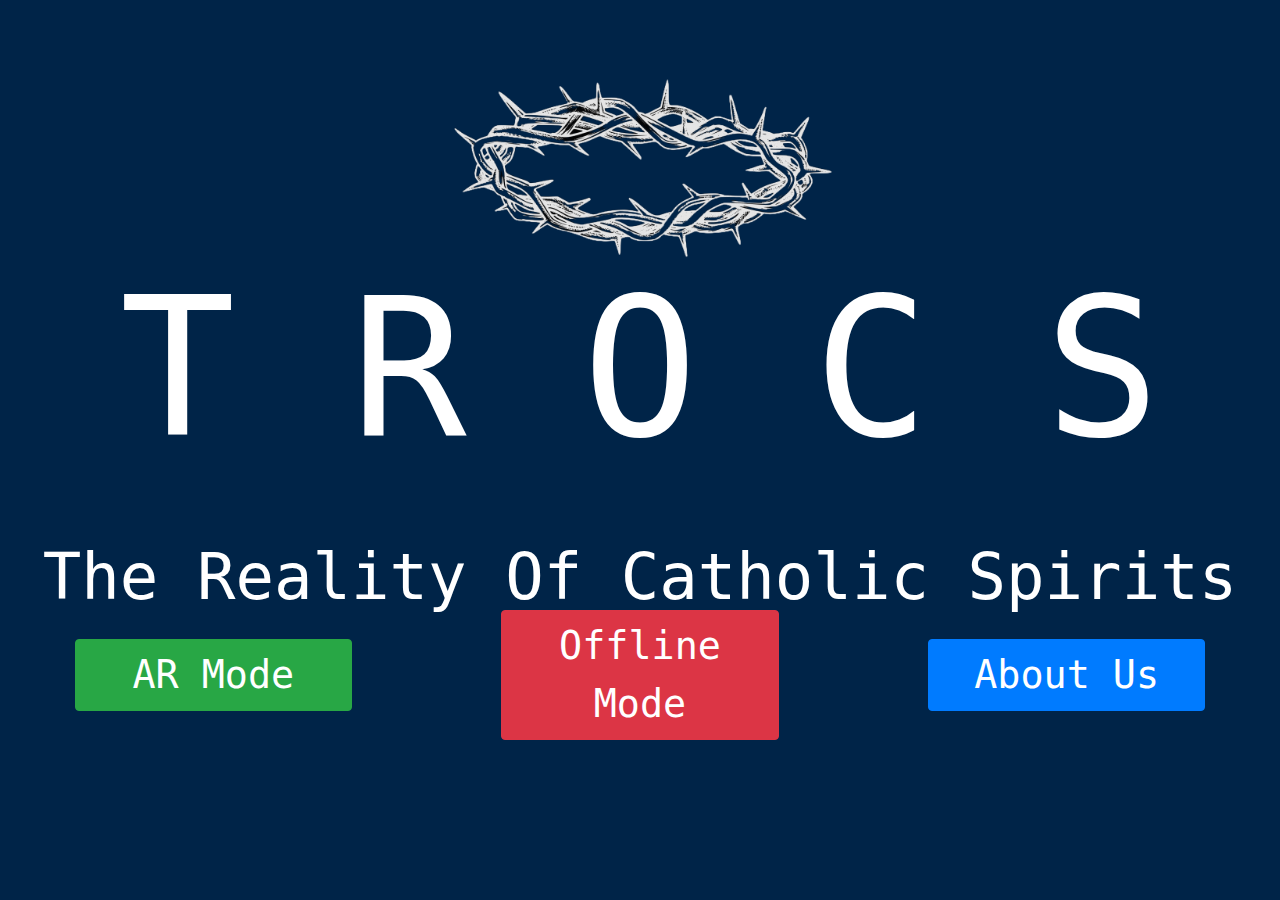
<file: index.html>
<!DOCTYPE html>
<html>
<head>
	<title>TROCS</title>
	<meta charset="utf-8">
	<link rel="icon" href="favicon.ico" type="image/vnd.microsoft.icon">
	<link rel="apple-touch-icon" href="img/icon/apple-touch-icon.png">
	<link rel="manifest" href="manifest.json">
	<meta name="viewport" content="width=device-width, initial-scale=1, shrink-to-fit=no">
	<link rel="stylesheet" href="css/bootstrap.min.css">
	<style>
		* {
			font-family: monospace;
		}
		.ori {
			position: fixed;
			width: 100%;
			height: 100%;
			transform: translate(50%, 50%);
		}
		.ori > .mask {
			position: absolute;
			width: 100%;
			height: 100%;
			transform: translate(-50%, -50%);
			background-color: rgba(0, 0, 0, 0.6);
		}
		#camera {
			position: absolute;
			height: 100%;
			transform: translate(-50%, -50%);
		}
		#bg {
			position: absolute;
			transform: translate(-50%, -50%);
		}
		.container-fluid {
			position: absolute;
		}
		#title {
			font-size: 15vw;
		}
		#title-all {
			font-size: 5vw;
		}
		@media only screen and (min-width: 0px) and (max-width: 767px){
			.btn {
				width: 40%;
				height: 50%;
				font-size: 3vw;
			}
		}
		@media only screen and (min-width: 768px){
			.btn {
				width: 70%;
				height: 20%;
				font-size: 3vw;
			}
		}
		#about {
			transform: translate(-50%, -60%);
			width: 70%;
			height: 60%;
		}
	</style>
</head>
<body style="background-color: #005AB5;">
	<div class="ori">
		<!-- <img id="bg" src="img/bg.jpg"> -->
		<video id="camera" autoplay playsinline></video>
		<div class="mask"></div>
	</div>
	<div class="container-fluid text-center" style="height: 100%; color: white;">
		<div id="banner-area" class="row align-items-center justify-content-center" style="height: 25%;">
			<img src="img/icon/icon.rev.nobg.png" style="width: 80%; max-width: 500px;">
		</div>
		<div id="title-area" class="row align-items-center" style="height: 35%;">
			<div class="col-12"><p id="title">T R O C S</p></div>
			<div class="col-12"><p id="title-all">The Reality Of Catholic Spirits</p></div>
		</div>
		<div id="button-area" class="row align-items-center" style="height: 30%;">
			<div class="col-12 col-md-4"><button type="button"class="btn btn-success" onclick="location.href='ar.html';">AR Mode</button></div>
			<div class="col-12 col-md-4"><button type="button"class="btn btn-danger" onclick="location.href='demo.html';">Offline Mode</button></div>
			<div class="col-12 col-md-4"><button type="button"class="btn btn-primary" onclick="$('#card-wrapper').show();">About Us</button></div>
		</div>
	</div>
	<div class="ori" id="card-wrapper" style="display: none;">
		<div class="mask" onclick="$('#card-wrapper').hide();"></div>
		<div class="card" id="about">
			<div class="card-header">
				About Us
				<button type="button" class="close" aria-label="Close" onclick="$('#card-wrapper').hide();">
					<span aria-hidden="true">&times;</span>
				</button>
			</div>
			<div class="card-body overflow-auto">
				<h5 class="card-title">Intro</h5>
				<p class="card-text">大家好~</p>
				<p class="card-text">我們是輔仁大學資工系，很開心有這次的機會能與醫學院合作，利用 AR 技術並與醫學院國璽樓的歷史人文牆結合，將其所代表的象徵與精神展現給各位。</p>
				<p class="card-text">一開始對於如何有好的呈現我們想了許多的方法，例如 : Markerless、8th-Wall … 等，經過一次又一次的嘗試以及失敗，我們剃除了一個又一個的方法，經過取捨找了一個最穩定的方法，就是利用 Marker。</p>
				<h5 class="card-title">How To</h5>
				<p class="card-text">1. 打開 AR 模式，將鏡頭對準你想要的壁畫 (記得要照到右上角的 Marker 喔)</p>
				<p class="card-text">2. 點擊你想了解的壁畫會出現紅框</p>
				<p class="card-text">3. 你可以選擇觀看小短片</p>
				<p class="card-text">4. 如果小短片不夠，還有文字的故事敘述可以看喔</p>
				<h5 class="card-title">Bug Report</h5>
				<p class="card-text">如果在使用上遇到任何問題，還請不吝指教 <(_ _)></p>
			</div>
		</div>
	</div>
</body>
<script src="js/jquery-3.5.1.slim.min.js"></script>
<script>
	$(document).ready(function(){
			$(window).resize(function(){
			$('#camera').height($('window').height());
			$('#camera').width($('window').width());
		});
	});
	let camera = document.getElementById('camera');
	let mode = 1;
	let constraints = [{video:{facingMode:"user"}},
						{video:{facingMode:{exact:"environment"}}}];
	if('mediaDevices' in navigator){
		startCamera();
	}
	function startCamera(){
		navigator.mediaDevices.getUserMedia(constraints[mode])
			.then(function(stream){
				camera.srcObject = stream;
			})
			.catch(function(e){
				mode = (mode + 1) % 2;
				startCamera();
			});
	}
	if('serviceWorker' in navigator) {
		window.addEventListener('load', () => {
			navigator.serviceWorker.register('/sw.js')
				.then(reg => console.log('ServiceWorker registration successful'))
				.catch(err => console.log('ServiceWorker registration failed:', err));
		});
	}
</script>
</html>
</file>
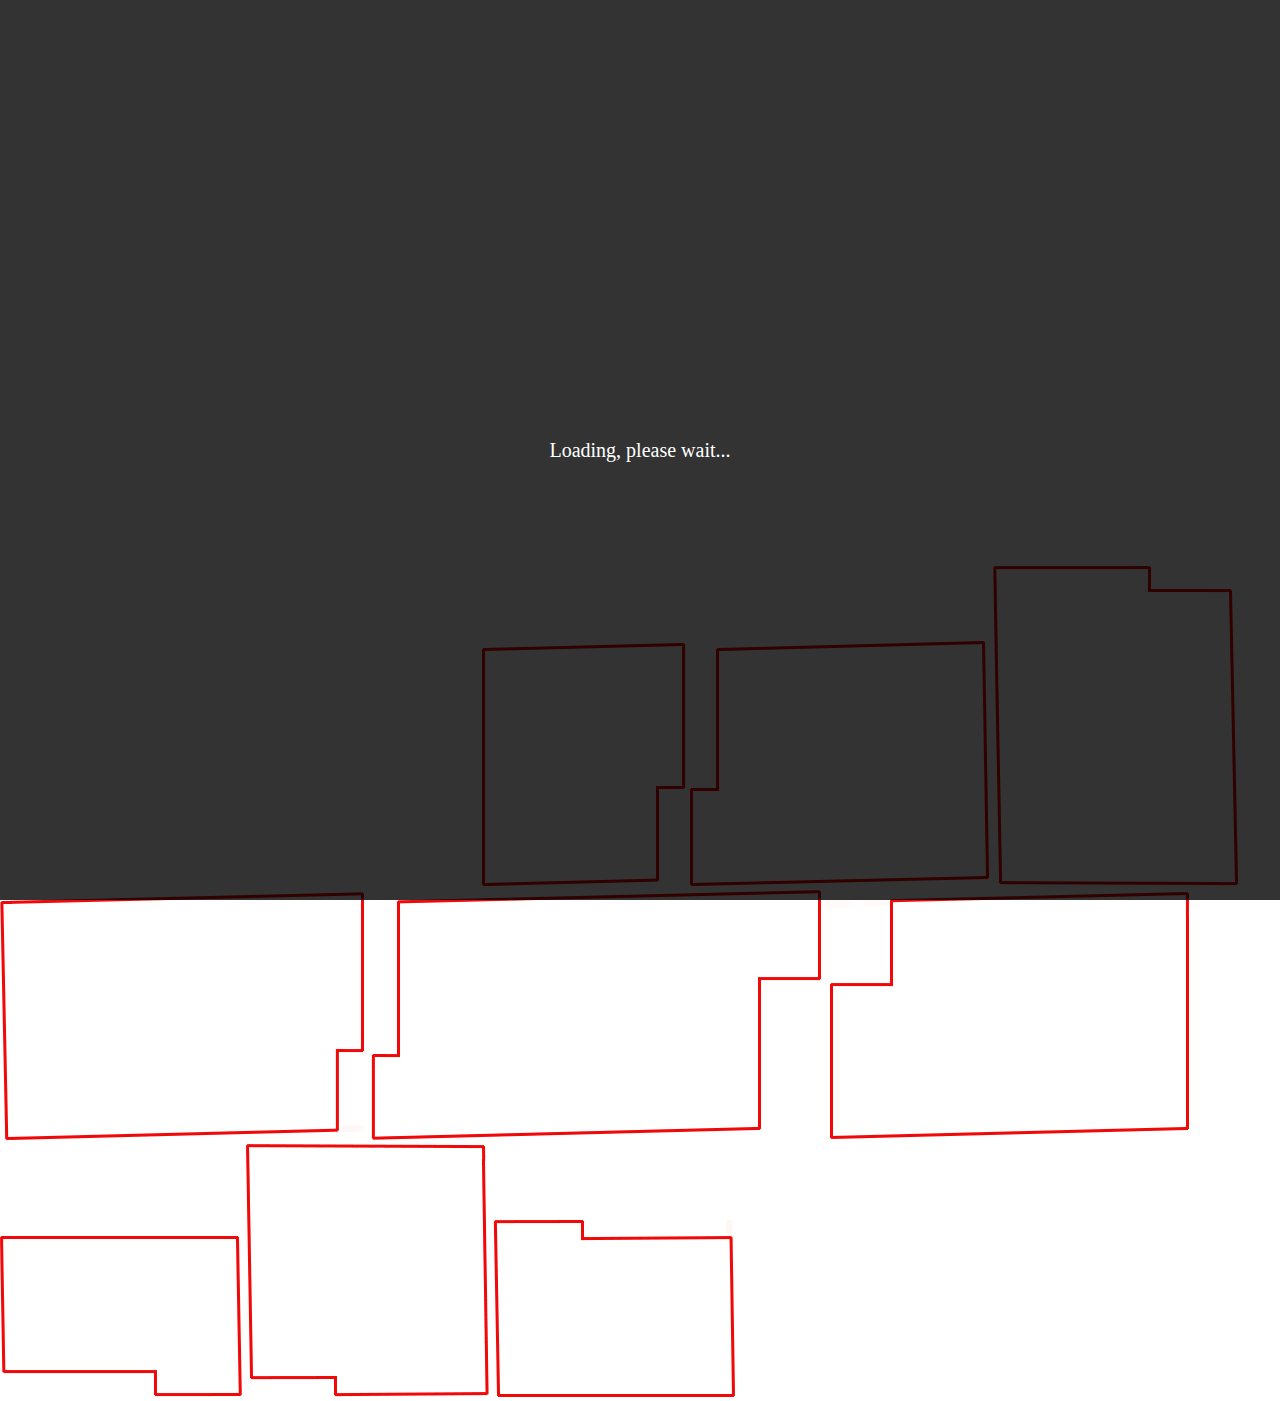
<file: ar.html>
<!DOCTYPE html>
<html>
<head>
	<title>AR Mode | TROCS</title>
	<link rel=icon href="favicon.ico" type="image/vnd.microsoft.icon">
	<script src="https://aframe.io/releases/0.9.2/aframe.min.js"></script>
	<script src="https://raw.githack.com/AR-js-org/AR.js/3.2.0/aframe/build/aframe-ar.js"></script>
	<!-- <script src="https://cdn.jsdelivr.net/gh/donmccurdy/aframe-extras@v6.1.0/dist/aframe-extras.min.js"></script> -->
	<script src="js/main.js"></script>
	<script src="js/custom-handler.js"></script>
	<script src="js/gesture-detector.js"></script>
	<script src="js/gesture-handler.js"></script>
	<link rel="stylesheet" type="text/css" href="css/style.css">
	<style>
		@media only screen and (min-width: 768px){
			div.ex3 { 
				bottom:8%; 
			}
		}
	</style>
</head>
<body style="margin : 0px; overflow: hidden;">
	<div id="arjs-loader">
		<div>Loading, please wait...</div>
	</div>
	<div id = "buttons_area1">
      	<button id = "start-btn" onclick="startbtn()"></button>
    </div>
    <div id = "buttons_area2">
      	<button id = "close-btn" onclick="closebtn()">Back</button>
      	<button id = "show-text" onclick="showText()">Text</button>
    </div>
	<a-scene embedded arjs="sourceType: webcam; debugUIEnabled: false; trackingMethod: best;" vr-mode-ui="enabled: false;" gesture-detector>
		<a-entity cursor="rayOrigin: mouse" raycaster="objects: .clickable"></a-entity>
		<a-assets id="assets">
			<img id="p1_ori" src="img/transparent/p1.png">
			<img id="p2_ori" src="img/transparent/p2.png">
			<img id="p3_ori" src="img/transparent/p3.png">
			<img id="p4_ori" src="img/transparent/p4.png">
			<img id="p5_ori" src="img/transparent/p5.png">
			<img id="p6_ori" src="img/transparent/p6.png">
			<img id="p7_ori" src="img/transparent/p7.png">
			<img id="p8_ori" src="img/transparent/p8.png">
			<img id="p9_ori" src="img/transparent/p9.png">
			<img id="p1_color" src="img/frame/p1.png">
			<img id="p2_color" src="img/frame/p2.png">
			<img id="p3_color" src="img/frame/p3.png">
			<img id="p4_color" src="img/frame/p4.png">
			<img id="p5_color" src="img/frame/p5.png">
			<img id="p6_color" src="img/frame/p6.png">
			<img id="p7_color" src="img/frame/p7.png">
			<img id="p8_color" src="img/frame/p8.png">
			<img id="p9_color" src="img/frame/p9.png">
		</a-assets>
		<a-entity camera></a-entity>
	</a-scene>
</body>
<script>
	window.onload = function(){
		init_markers();
	}
</script>
</html>
</file>
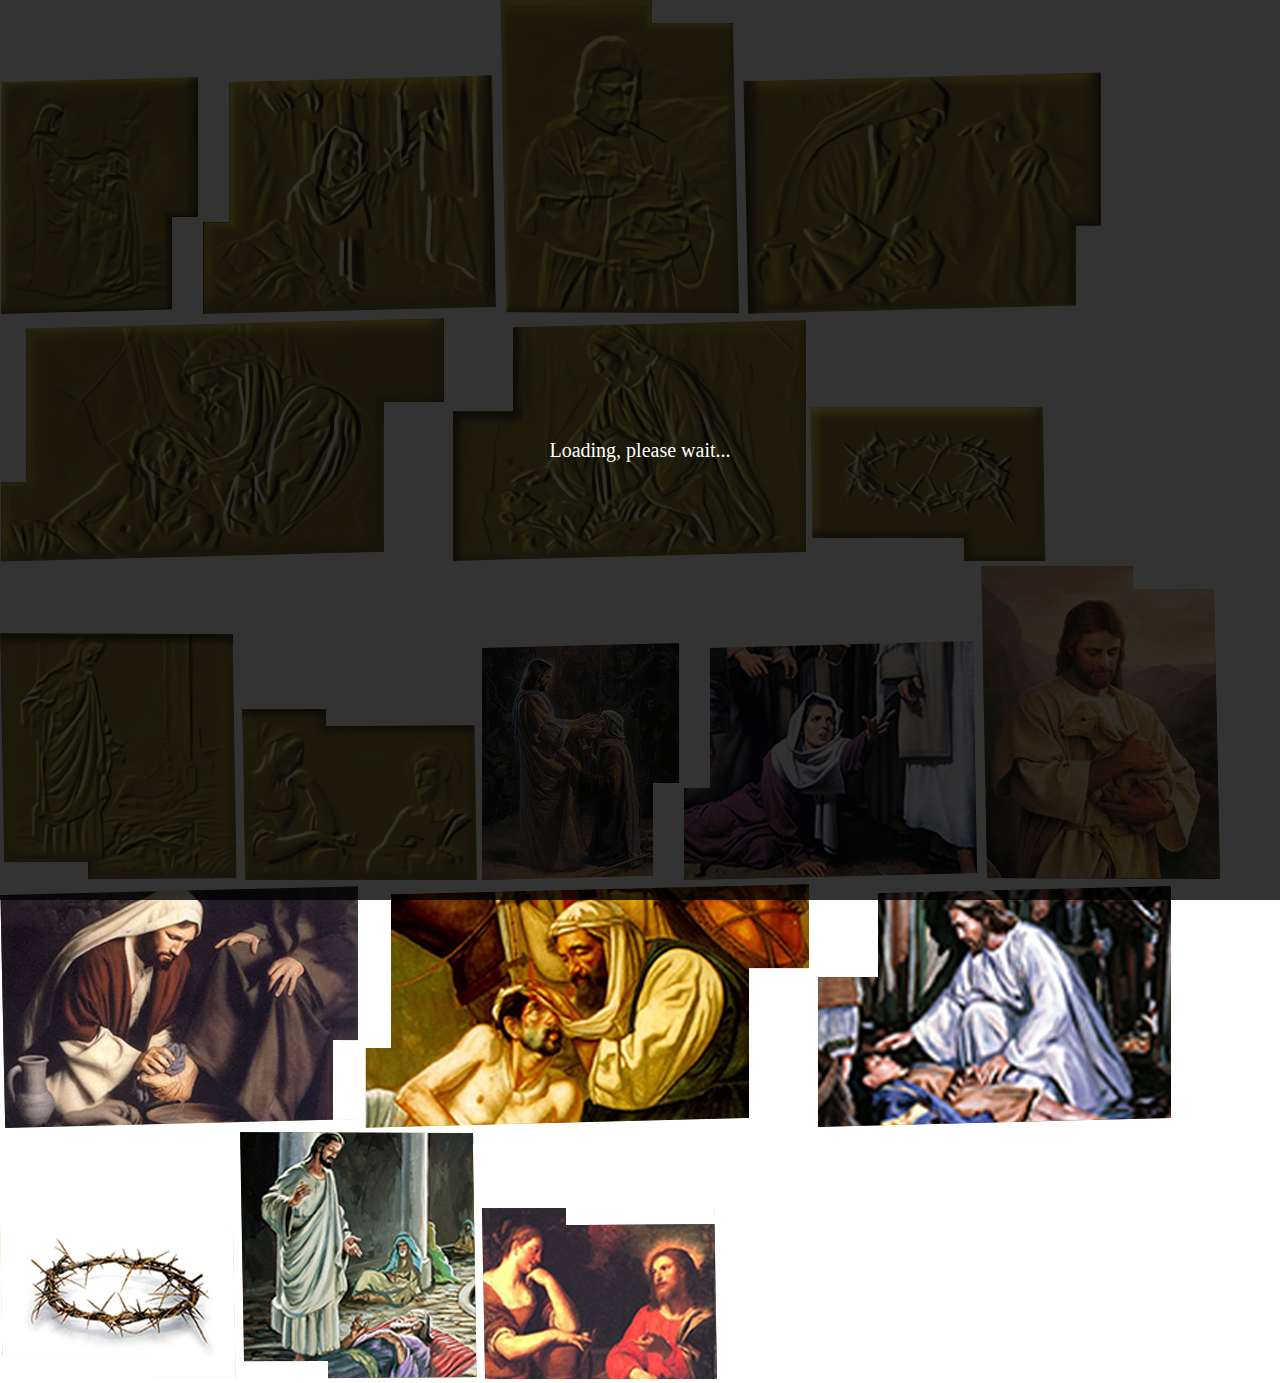
<file: demo.html>
<!DOCTYPE html>
<html>
<head>
	<title>Demo Mode | TROCS</title>
	<link rel=icon href="favicon.ico" type="image/vnd.microsoft.icon">
	<script src="https://aframe.io/releases/0.9.2/aframe.min.js"></script>
	<script src="https://raw.githack.com/AR-js-org/AR.js/master/aframe/build/aframe-ar.js"></script>
	<!-- <script src="https://cdn.jsdelivr.net/gh/donmccurdy/aframe-extras@v6.1.0/dist/aframe-extras.min.js"></script> -->
	<script src="js/main.js"></script>
	<script src="js/custom-handler.js"></script>
	<script src="js/gesture-detector.js"></script>
	<script src="js/gesture-handler.js"></script>
	<link rel="stylesheet" type="text/css" href="css/style.css">
	<style>
		@media only screen and (min-width: 768px){
			div.ex3 { 
				bottom:8%; 
			}
		}
	</style>
</head>
<body style="margin : 0px; overflow: hidden;">
	<div id="arjs-loader">
		<div>Loading, please wait...</div>
	</div>
	<div id = "buttons_area1">
      	<button id = "start-btn" onclick="startbtn()"></button>
    </div>
    <div id = "buttons_area2">
      	<button id = "close-btn" onclick="closebtn()">Back</button>
      	<button id = "show-text" onclick="showText()">Text</button>
    </div>
	<a-scene embedded arjs='sourceType: webcam; debugUIEnabled: false;' vr-mode-ui="enabled: false;" gesture-detector>
		<a-entity cursor="rayOrigin: mouse" raycaster="objects: .clickable"></a-entity>
		<a-assets id="assets">
			<img id="p1_ori" src="img/plastic/p1.png">
			<img id="p2_ori" src="img/plastic/p2.png">
			<img id="p3_ori" src="img/plastic/p3.png">
			<img id="p4_ori" src="img/plastic/p4.png">
			<img id="p5_ori" src="img/plastic/p5.png">
			<img id="p6_ori" src="img/plastic/p6.png">
			<img id="p7_ori" src="img/plastic/p7.png">
			<img id="p8_ori" src="img/plastic/p8.png">
			<img id="p9_ori" src="img/plastic/p9.png">
			<img id="p1_color" src="img/color/p1.png">
			<img id="p2_color" src="img/color/p2.png">
			<img id="p3_color" src="img/color/p3.png">
			<img id="p4_color" src="img/color/p4.png">
			<img id="p5_color" src="img/color/p5.png">
			<img id="p6_color" src="img/color/p6.png">
			<img id="p7_color" src="img/color/p7.png">
			<img id="p8_color" src="img/color/p8.png">
			<img id="p9_color" src="img/color/p9.png">
		</a-assets>
		<a-entity id="mural" position="0 0 -1" scale="0.001 0.001" gesture-handler>
			<a-image id="p1" src="#p1_ori" width="199" height="237" position="-477.5 -65" class="clickable" click-handler></a-image>
			<a-image id="p2" src="#p2_ori" width="293" height="239" position="-259 -59" class="clickable" click-handler></a-image>
			<a-image id="p3" src="#p3_ori" width="239" height="314" position="0 0" class="clickable" click-handler></a-image>
			<a-image id="p4" src="#p4_ori" width="361" height="242" position="293 -47.5" class="clickable" click-handler></a-image>
			<a-image id="p5" src="#p5_ori" width="444" height="244" position="666 -37.5" class="clickable" click-handler></a-image>
			<a-image id="p6" src="#p6_ori" width="358" height="242" position="1000.5 -29" class="clickable" click-handler></a-image>
			<a-image id="p7" src="#p7_ori" width="236" height="155" position="-4 210" class="clickable" click-handler></a-image>
			<a-image id="p8" src="#p8_ori" width="237" height="247" position="4.5 -278" class="clickable" click-handler></a-image>
			<a-image id="p9" src="#p9_ori" width="236" height="171" position="7 -468.5" class="clickable" click-handler></a-image>
		</a-entity>
		<a-entity camera></a-entity>
	</a-scene>
</body>
<script>
	window.onload = function(){
	}
</script>
</html>
</file>
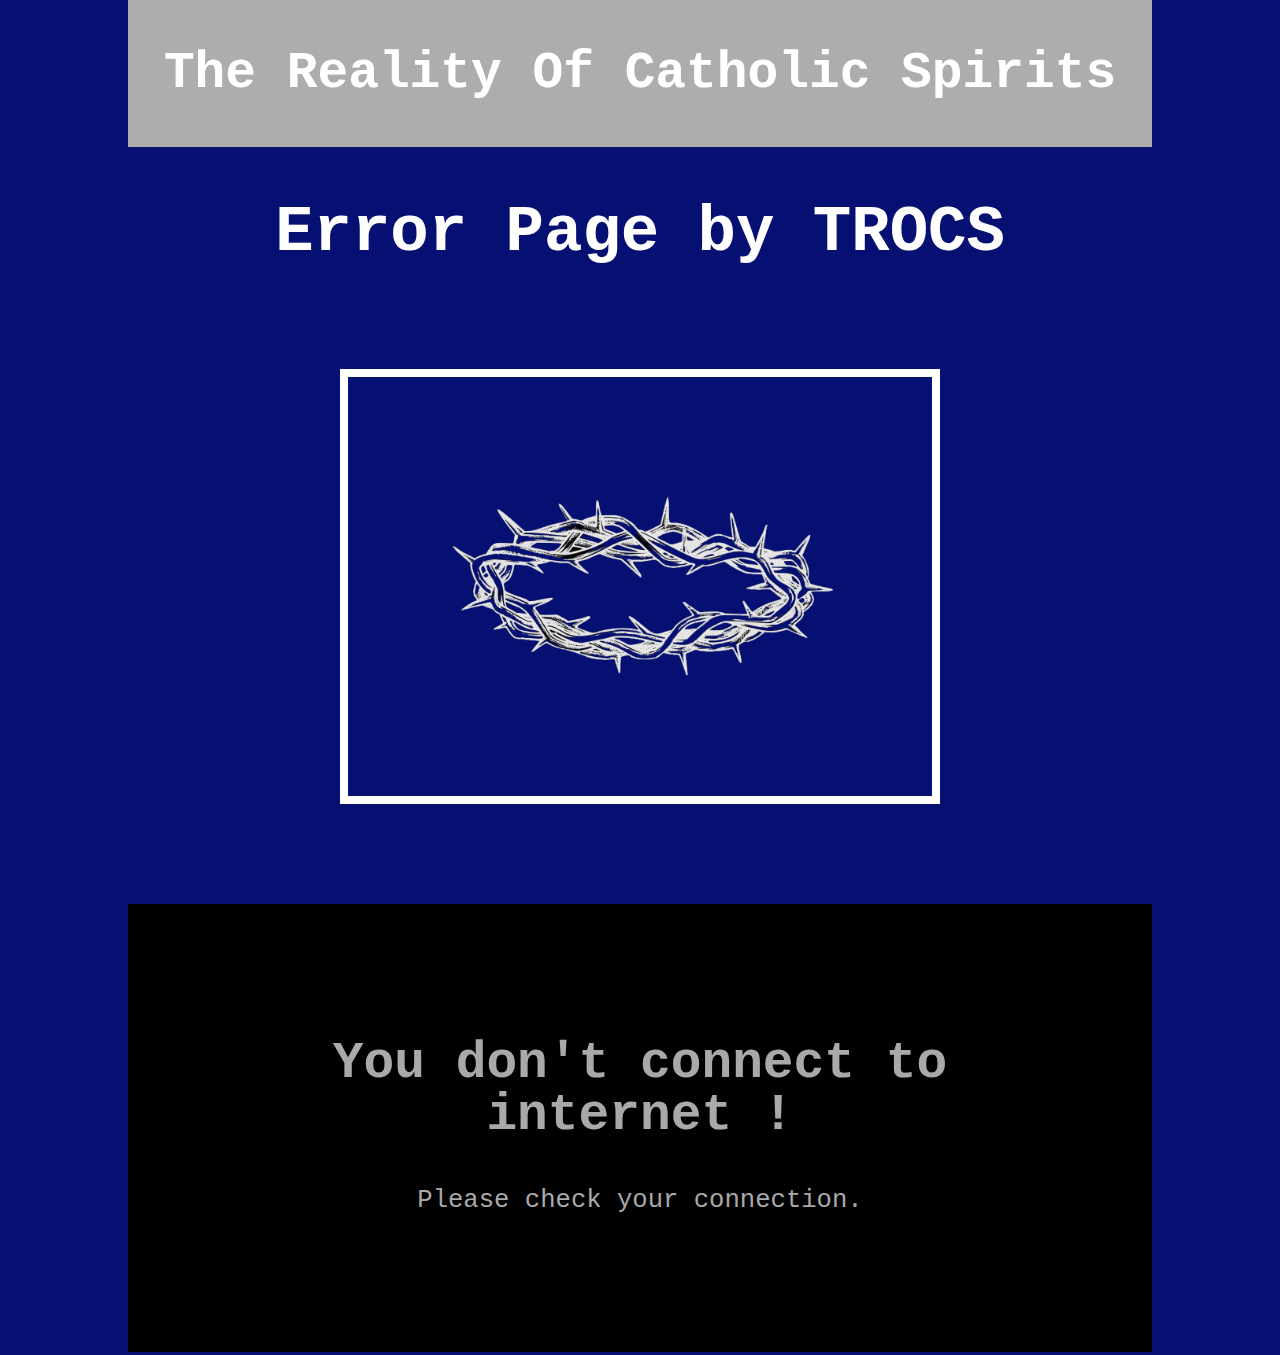
<file: offline.html>
<!DOCTYPE html>
<html>
<head>
	<title>Offline | TROCS</title>
	<link rel=icon href="favicon.ico" type="image/vnd.microsoft.icon">
	<style>
		* {
			box-sizing: border-box;
			text-align: center;
		}
		body {
			background-color: #061072;
			font-family: monospace;
			color: #fff;
			margin: 0;
			padding: 0;
		}
		header, #banner, section {
			margin: 0 auto;
		}
		header, #banner, section {
			width: 80%;
		}
		header {
			padding: 10px;
			background-color: #ADADAD;
			font-size: 2vw;
			text-align: center;
			display: inline-block;
		}
		#banner{
			border: 8px solid #fff;
			padding: 40px;
			margin: 100px auto;
			max-width: 600px;
			text-align: center;
		}
		#msg {
			background-color: #000;
			padding: 100px;
			color: #A9A9A9;
			font-size: 2vw;
			line-height: 2em;
			margin-top: 50px;
		}
		blink, .blink {
			-webkit-animation: blink 1.3s step-end infinite;
			-moz-animation: blink 1.3s step-end infinite;
			-o-animation: blink 1.3s step-end infinite;
			animation: blink 1.3s step-end infinite;
		}
		@-webkit-keyframes blink {
			67% { opacity: 0 }
		}
		@-moz-keyframes blink {
			67% { opacity: 0 }
		}
		@-o-keyframes blink {
			67% { opacity: 0 }
		}
		@keyframes blink {
			67% { opacity: 0 }
		}
		#title {
			margin-top: 50px;
			font-size: 5vw;
		}
	</style>
</head>
<body>
	<header>
		<h1>The Reality Of Catholic Spirits</h1>
	</header>
	<h1 id="title">Error Page by TROCS</h1>
	<div id="banner">
		<img src="img/icon/icon.rev.nobg.png" width="100%">
	</div>
	<section id="msg">
		<h1 class="blink">You don't connect to internet !</h1>
		<p>Please check your connection.</p>
	</section>
</body>
</html>
</file>
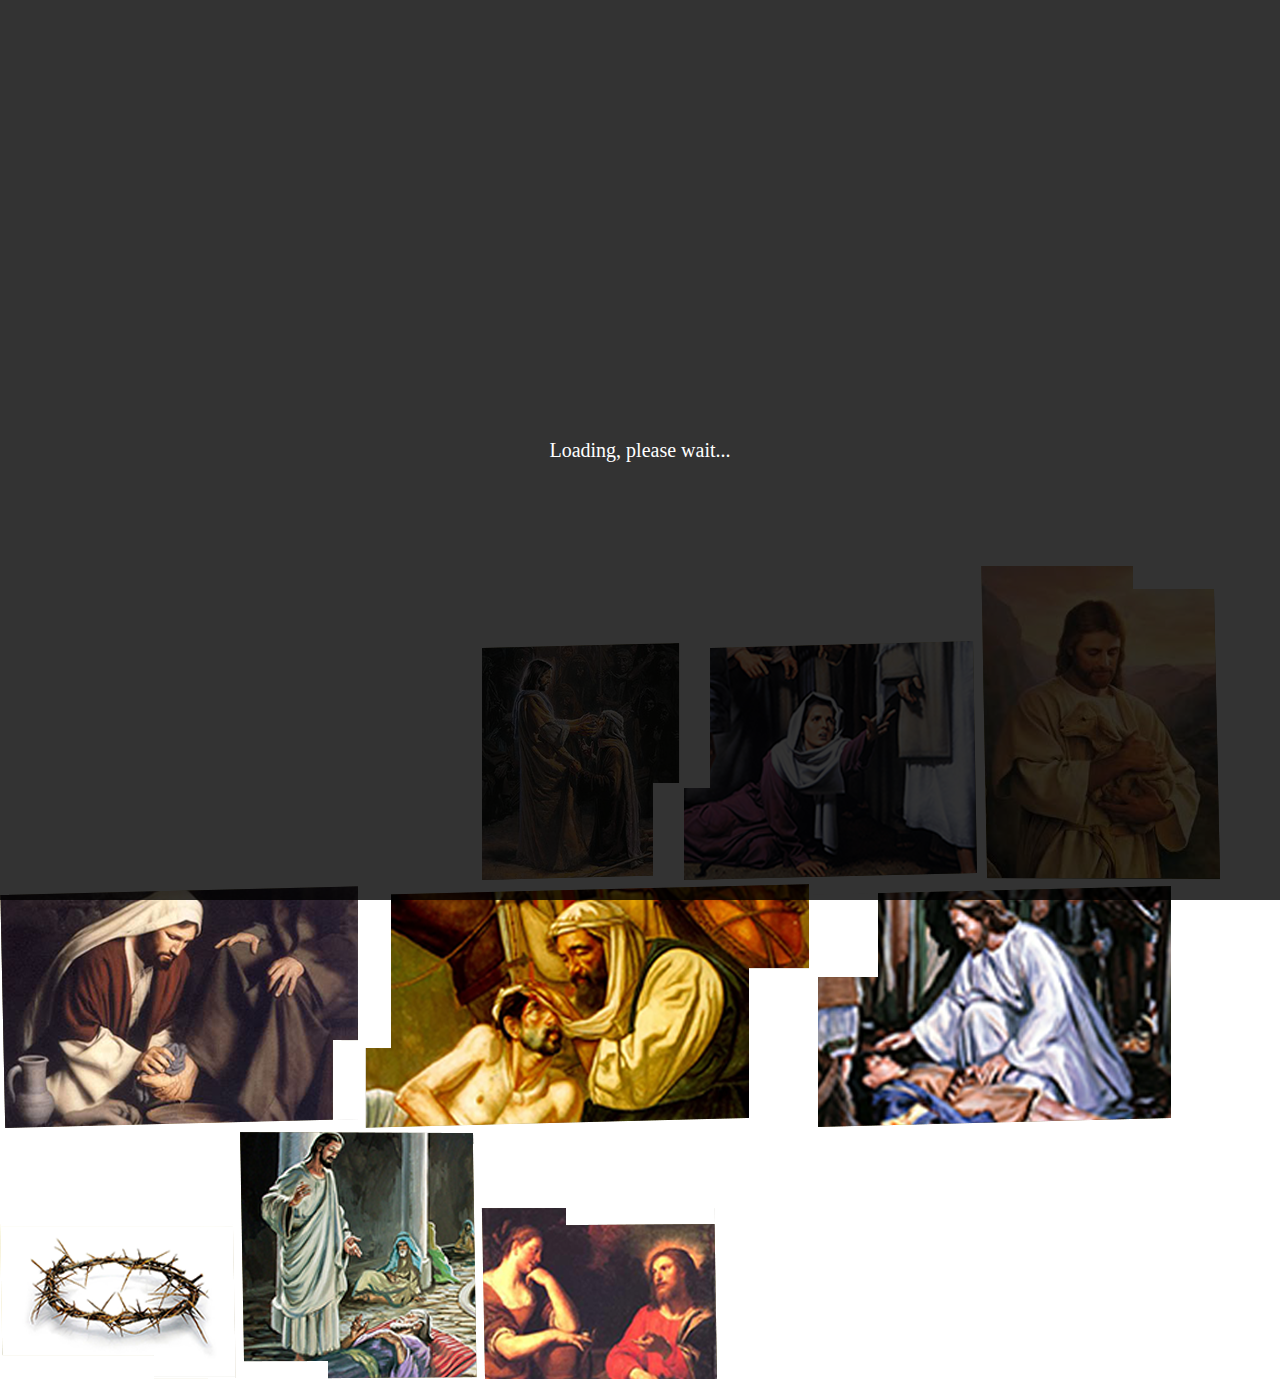
<file: src/ar.html>
<!DOCTYPE html>
<html>
<head>
	<title>AR</title>
	<script src="https://aframe.io/releases/0.9.2/aframe.min.js"></script>
	<script src="https://raw.githack.com/AR-js-org/AR.js/master/aframe/build/aframe-ar.js"></script>
	<!-- <script src="https://cdn.jsdelivr.net/gh/donmccurdy/aframe-extras@v6.1.0/dist/aframe-extras.min.js"></script> -->
	<script src="js/main.js"></script>
	<script src="js/custom-handler.js"></script>
	<script src="js/gesture-detector.js"></script>
	<script src="js/gesture-handler.js"></script>
	<link rel="stylesheet" type="text/css" href="css/style.css">
</head>
<body style="margin : 0px; overflow: hidden;">
	<div id="arjs-loader">
		<div>Loading, please wait...</div>
	</div>
	<div id = "buttons_area1">
      	<button id = "start-btn" onclick="startbtn()"></button>
    </div>
    <div id = "buttons_area2">
      	<button id = "close-btn" onclick="closebtn()">Back</button>
      	<button id = "show-text" onclick="showText()">Text</button>
    </div>
	<a-scene embedded arjs="sourceType: webcam; debugUIEnabled: false; trackingMethod: best;" vr-mode-ui="enabled: false;" gesture-detector>
		<a-entity cursor="rayOrigin: mouse" raycaster="objects: .clickable"></a-entity>
		<a-assets id="assets">
			<img id="p1_ori" src="img/transparent/p1.png">
			<img id="p2_ori" src="img/transparent/p2.png">
			<img id="p3_ori" src="img/transparent/p3.png">
			<img id="p4_ori" src="img/transparent/p4.png">
			<img id="p5_ori" src="img/transparent/p5.png">
			<img id="p6_ori" src="img/transparent/p6.png">
			<img id="p7_ori" src="img/transparent/p7.png">
			<img id="p8_ori" src="img/transparent/p8.png">
			<img id="p9_ori" src="img/transparent/p9.png">
			<img id="p1_color" src="img/color/p1.png">
			<img id="p2_color" src="img/color/p2.png">
			<img id="p3_color" src="img/color/p3.png">
			<img id="p4_color" src="img/color/p4.png">
			<img id="p5_color" src="img/color/p5.png">
			<img id="p6_color" src="img/color/p6.png">
			<img id="p7_color" src="img/color/p7.png">
			<img id="p8_color" src="img/color/p8.png">
			<img id="p9_color" src="img/color/p9.png">
		</a-assets>
		<a-entity camera></a-entity>
	</a-scene>
</body>
<script>
	window.onload = function(){
		init_markers();
	}
</script>
</html>
</file>
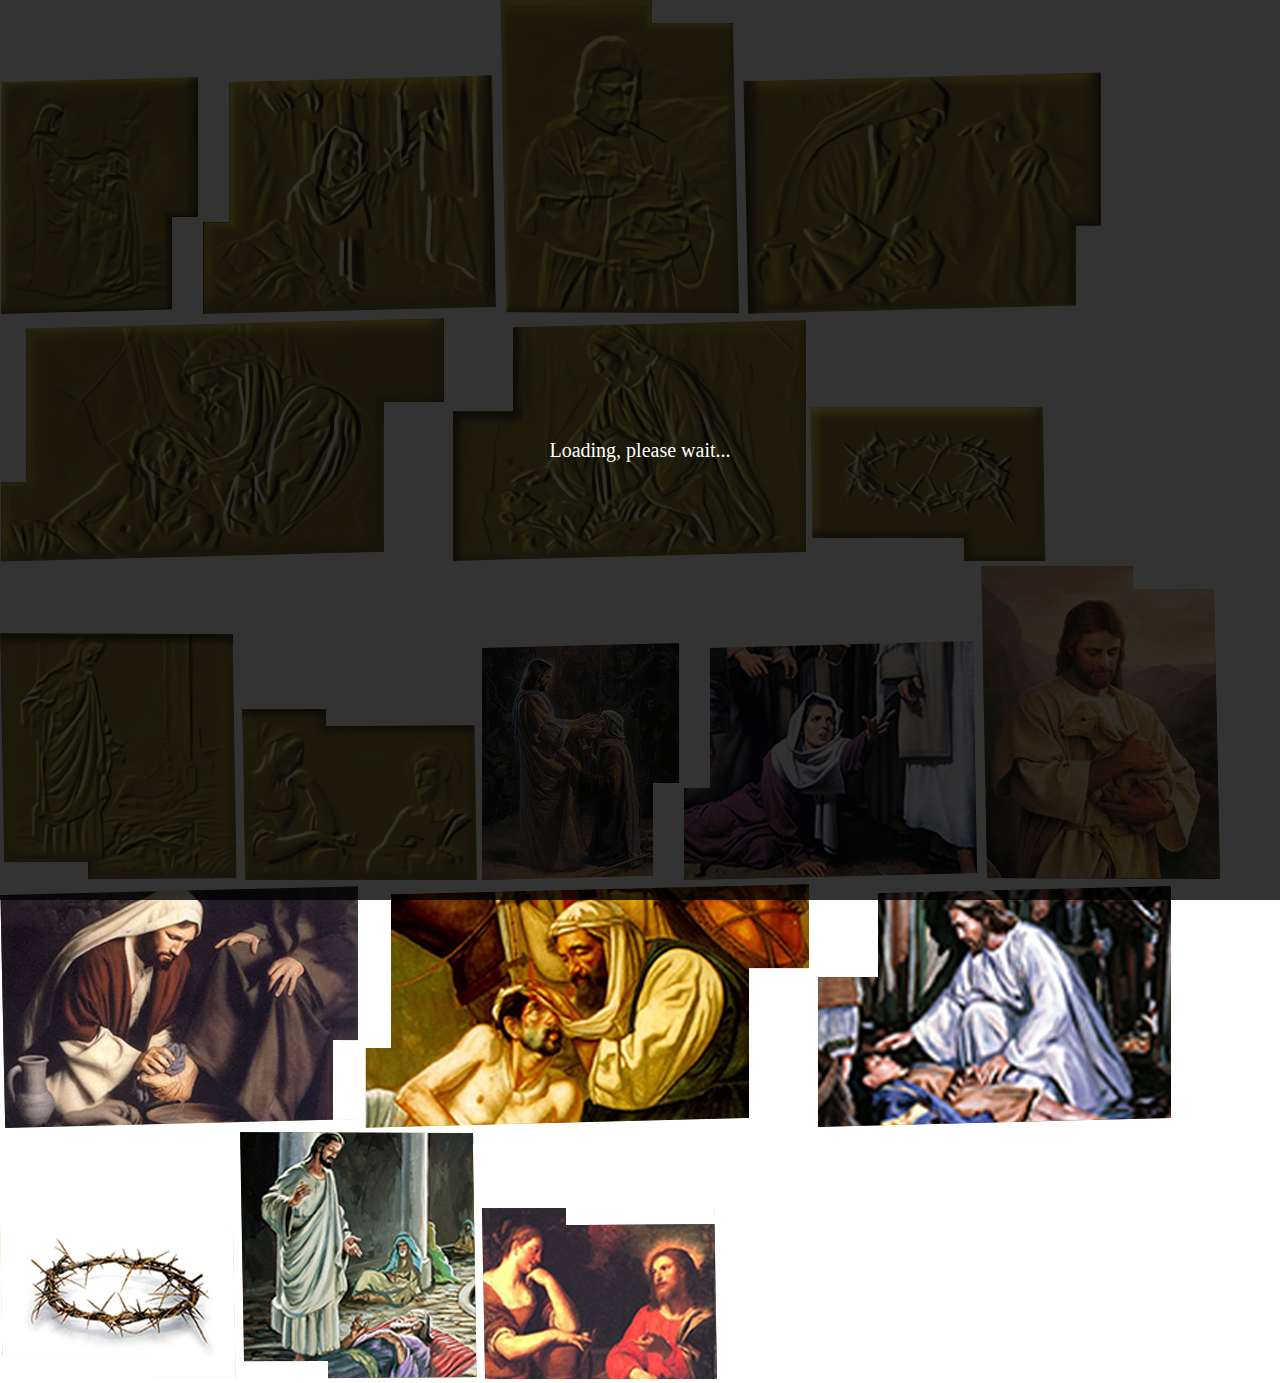
<file: src/demo.html>
<!DOCTYPE html>
<html>
<head>
	<title>AR</title>
	<script src="https://aframe.io/releases/0.9.2/aframe.min.js"></script>
	<script src="https://raw.githack.com/AR-js-org/AR.js/master/aframe/build/aframe-ar.js"></script>
	<!-- <script src="https://cdn.jsdelivr.net/gh/donmccurdy/aframe-extras@v6.1.0/dist/aframe-extras.min.js"></script> -->
	<script src="js/main.js"></script>
	<script src="js/custom-handler.js"></script>
	<script src="js/gesture-detector.js"></script>
	<script src="js/gesture-handler.js"></script>
	<link rel="stylesheet" type="text/css" href="css/style.css">
</head>
<body style="margin : 0px; overflow: hidden;">
	<div id="arjs-loader">
		<div>Loading, please wait...</div>
	</div>
	<div id = "buttons_area1">
      	<button id = "start-btn" onclick="startbtn()"></button>
    </div>
    <div id = "buttons_area2">
      	<button id = "close-btn" onclick="closebtn()">Back</button>
      	<button id = "show-text" onclick="showText()">Text</button>
    </div>
	<a-scene embedded arjs='sourceType: webcam; debugUIEnabled: false;' vr-mode-ui="enabled: false;" gesture-detector>
		<a-entity cursor="rayOrigin: mouse" raycaster="objects: .clickable"></a-entity>
		<a-assets id="assets">
			<img id="p1_ori" src="img/plastic/p1.png">
			<img id="p2_ori" src="img/plastic/p2.png">
			<img id="p3_ori" src="img/plastic/p3.png">
			<img id="p4_ori" src="img/plastic/p4.png">
			<img id="p5_ori" src="img/plastic/p5.png">
			<img id="p6_ori" src="img/plastic/p6.png">
			<img id="p7_ori" src="img/plastic/p7.png">
			<img id="p8_ori" src="img/plastic/p8.png">
			<img id="p9_ori" src="img/plastic/p9.png">
			<img id="p1_color" src="img/color/p1.png">
			<img id="p2_color" src="img/color/p2.png">
			<img id="p3_color" src="img/color/p3.png">
			<img id="p4_color" src="img/color/p4.png">
			<img id="p5_color" src="img/color/p5.png">
			<img id="p6_color" src="img/color/p6.png">
			<img id="p7_color" src="img/color/p7.png">
			<img id="p8_color" src="img/color/p8.png">
			<img id="p9_color" src="img/color/p9.png">
		</a-assets>
		<a-entity id="mural" position="0 0 -1" scale="0.001 0.001" gesture-handler>
			<a-image id="p1" src="#p1_ori" width="199" height="237" position="-477.5 -65" class="clickable" click-handler></a-image>
			<a-image id="p2" src="#p2_ori" width="293" height="239" position="-259 -59" class="clickable" click-handler></a-image>
			<a-image id="p3" src="#p3_ori" width="239" height="314" position="0 0" class="clickable" click-handler></a-image>
			<a-image id="p4" src="#p4_ori" width="361" height="242" position="293 -47.5" class="clickable" click-handler></a-image>
			<a-image id="p5" src="#p5_ori" width="444" height="244" position="666 -37.5" class="clickable" click-handler></a-image>
			<a-image id="p6" src="#p6_ori" width="358" height="242" position="1000.5 -29" class="clickable" click-handler></a-image>
			<a-image id="p7" src="#p7_ori" width="236" height="155" position="-4 210" class="clickable" click-handler></a-image>
			<a-image id="p8" src="#p8_ori" width="237" height="247" position="4.5 -278" class="clickable" click-handler></a-image>
			<a-image id="p9" src="#p9_ori" width="236" height="171" position="7 -468.5" class="clickable" click-handler></a-image>
		</a-entity>
		<a-entity camera></a-entity>
	</a-scene>
</body>
<script>
	window.onload = function(){
	}
</script>
</html>
</file>
<file: css/style.css>
#arjs-loader {
	height: 100%;
	width: 100%;
	position: absolute;
	top: 0;
	left: 0;
	background-color: rgba(0, 0, 0, 0.8);
	z-index: 9;
	display: flex;
	justify-content: center;
	align-items: center;
}
#arjs-loader div {
	text-align: center;
	font-size: 1.25em;
	color: white;
}

@media only screen and (min-width: 0px) and (max-width: 400px){
	div.ex3 {
		width:90%; 
		height:35%;
		border-radius: 20px; 
		background:#ffffff; 
		line-height:20px; 
		font-size: 3vw;
		padding: 2.5%;
		z-index:11; 
		position:absolute; 
		bottom:10%; 
		right:2.5%;
		overflow: auto;
	}
	.ex3_title {
		text-align: center;
		font-size: 5vw;
		font-weight: bold;
		margin-bottom: 5vw;
	}
}
@media only screen and (min-width: 401px){
	div.ex3 {
		width:90%; 
		height:30%;
		border-radius: 20px; 
		background:#ffffff; 
		line-height:4vw; 
		font-size: 3vw;
		padding: 2.5%;
		z-index:11; 
		position:absolute; 
		bottom:10%; 
		right:2.5%;
		overflow: auto;
	}
	.ex3_title {
		text-align: center;
		font-size: 5vw;
		font-weight: bold;
		line-height: 5vw;
		margin-bottom: 5vw;
	}
}
#buttons_area1 {
	position: absolute;
	bottom: 0;
	left: 0;
	width: 100%;
	height: 8%;
	display: flex;
	justify-content: center;
	align-items: center;
	z-index: 10;
}

#buttons_area2 {
	position: absolute;
	bottom: 0;
	left: 0;
	width: 100%;
	height: 8%;
	display: flex;
	justify-content: space-around;
	align-items: center;
	z-index: 10;
	visibility: hidden;
}

#start-btn {
	padding: 0.25em;
	border-radius: 4px;
	border: none;
	background: #e7e7e7;
	font-size: 3vw;
	color: black;
	width: 20%;
	height: 50%;
	visibility: hidden;
}

#close-btn {
	padding: 0.25em;
	border-radius: 4px;
	border: none;
	background: #e7e7e7;
	font-size: 3vw;
	color: black;
	width: 20%;
	height: 50%;
}

#show-text {
	padding: 0.25em;
	border-radius: 4px;
	border: none;
	background: #e7e7e7;
	font-size: 3vw;
	color: black;
	width: 20%;
	height: 50%;
}
video.Movie {
	z-index:11; 
	position:absolute; 
	top:50%;
	left: 50%;
	transform: translate(-50%, -50%);
	overflow: auto;
}
</file>
<file: src/css/style.css>
#arjs-loader {
	height: 100%;
	width: 100%;
	position: absolute;
	top: 0;
	left: 0;
	background-color: rgba(0, 0, 0, 0.8);
	z-index: 9;
	display: flex;
	justify-content: center;
	align-items: center;
}
#arjs-loader div {
	text-align: center;
	font-size: 1.25em;
	color: white;
}
div.ex3 {
  width:70%; 
  height:30%; 
  background:#ffffff; 
  text-align:center; 
  line-height:20px; 
  font-size: 120%;
  z-index:11; 
  position:absolute; 
  bottom:10%; 
  right:15%;
  overflow: auto;
}
#buttons_area1 {
  position: absolute;
  bottom: 0;
  left: 0;
  width: 100%;
  height: 5em;
  display: flex;
  justify-content: center;
  align-items: center;
  z-index: 10;
}

#buttons_area2 {
  position: absolute;
  bottom: 0;
  left: 0;
  width: 100%;
  height: 5em;
  display: flex;
  justify-content: space-around;
  align-items: center;
  z-index: 10;
  visibility: hidden;
}

#start-btn {
  padding: 0.25em;
  border-radius: 4px;
  border: none;
  background: white;
  color: black;
  width: 8em;
  height: 2em;
  visibility: hidden;
}

#close-btn {
  padding: 0.25em;
  border-radius: 4px;
  border: none;
  background: white;
  color: black;
  width: 8em;
  height: 2em;
}

#show-text {
  padding: 0.25em;
  border-radius: 4px;
  border: none;
  background: white;
  color: black;
  width: 8em;
  height: 2em;
}
video.Movie {
  z-index:11; 
  position:absolute; 
  top:50%;
  left: 50%;
  transform: translate(-50%, -50%);
  overflow: auto;
}
</file>
